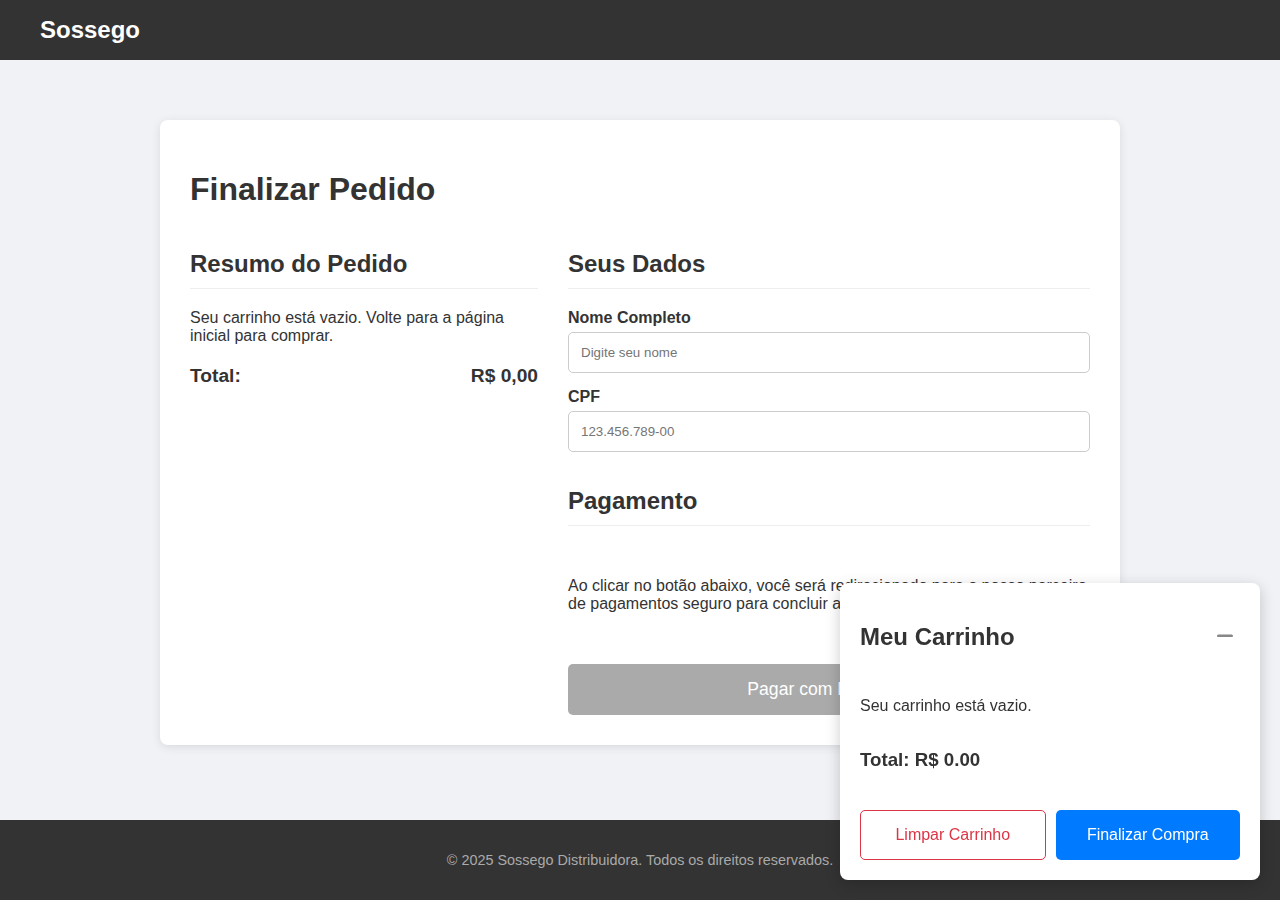
<file: checkout.html>
<!DOCTYPE html>
<html lang="pt-BR">

<head>
    <meta charset="UTF-8">
    <meta name="viewport" content="width=device-width, initial-scale=1.0">
    <title>Finalizar Compra - Sossego</title>
    <link rel="stylesheet" href="https://cdnjs.cloudflare.com/ajax/libs/font-awesome/6.5.2/css/all.min.css">
    <link rel="stylesheet" href="style.css">
    <link rel="stylesheet" href="checkout.css">
    <script src="https://widget.mercuryo.io/embed.js"></script>
</head>

<body>
    <header>
        <div class="header-container">
            <h1><a href="index.html" style="color:white; text-decoration:none;">Sossego</a></h1>
        </div>
    </header>

    <main>
        <div class="checkout-container">
            <h1>Finalizar Pedido</h1>
            <div class="checkout-layout">
                <div class="resumo-pedido">
                    <h2>Resumo do Pedido</h2>
                    <div id="lista-itens-resumo">
                        </div>
                    <div class="resumo-total">
                        <strong>Total:</strong>
                        <strong id="total-resumo">R$ 0,00</strong>
                    </div>
                </div>
                <div class="dados-pagamento">
                    <h2>Seus Dados</h2>
                    <form>
                        <label for="nome">Nome Completo</label>
                        <input type="text" id="nome" placeholder="Digite seu nome">

                        <label for="cpf">CPF</label>
                        <input type="text" id="cpf" placeholder="123.456.789-00">
                        
                        <h2>Pagamento</h2>
                        <p>Ao clicar no botão abaixo, você será redirecionado para o nosso parceiro de pagamentos seguro para concluir a compra.</p>
                        <button type="button" id="btn-pagar">Pagar com Mercuryo</button>
                    </form>
                </div>
            </div>
        </div>
    </main>

    <aside class="carrinho">
        <div class="carrinho-header">
            <h2>Meu Carrinho</h2>
            <button id="btn-minimizar-carrinho" aria-label="Minimizar Carrinho">
                <i class="fas fa-minus"></i>
            </button>
        </div>
        <div id="carrinho-itens">
            <p>Seu carrinho está vazio.</p>
        </div>
        <div class="carrinho-total">
            <h3>Total: <span id="total-carrinho">R$ 0,00</span></h3>
        </div>
        <div class="carrinho-botoes">
            <button id="btn-limpar-carrinho">Limpar Carrinho</button>
            <button id="btn-finalizar-compra">Finalizar Compra</button>
        </div>
    </aside>

    <footer>
        <div class="footer-container">
            <p>&copy; 2025 Sossego Distribuidora. Todos os direitos reservados.</p>
        </div>
    </footer>

    <div id="toast-container"></div>
    <script src="shared.js"></script>
    <script src="checkout.js"></script>
</body>

</html>
</file>
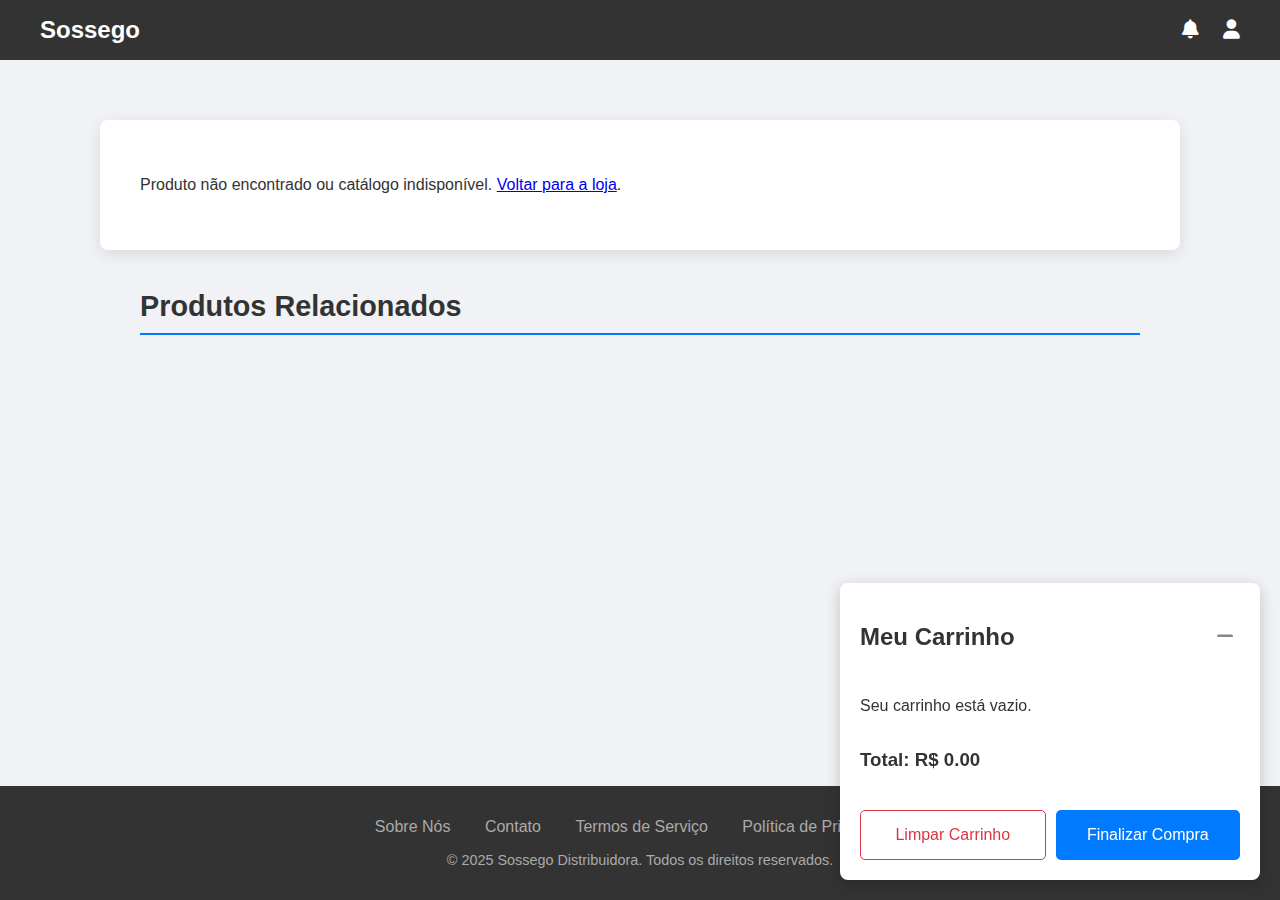
<file: produto.html>
<!DOCTYPE html>
<html lang="pt-BR">

<head>
    <meta charset="UTF-8">
    <meta name="viewport" content="width=device-width, initial-scale=1.0">
    <title>Detalhes do Produto - Sossego</title>
    <link rel="stylesheet" href="https://cdnjs.cloudflare.com/ajax/libs/font-awesome/6.5.2/css/all.min.css">
    <link rel="stylesheet" href="style.css">
    <link rel="stylesheet" href="produto.css">
</head>

<body>
    <header>
        <div class="header-container">
            <h1><a href="index.html" style="color:white; text-decoration:none;">Sossego</a></h1>
            <nav class="header-icons">
                <a href="#" aria-label="Notificações"><i class="fas fa-bell"></i></a>
                <a href="#" aria-label="Minha Conta"><i class="fas fa-user"></i></a>
            </nav>
        </div>
    </header>

    <main>
        <div id="detalhe-produto-container">
            <p>Carregando produto...</p>
        </div>

        <section id="produtos-relacionados">
            <h2>Produtos Relacionados</h2>
            <div class="produtos-container">
                </div>
        </section>
    </main>

    <aside class="carrinho">
        <div class="carrinho-header">
            <h2>Meu Carrinho</h2>
            <button id="btn-minimizar-carrinho" aria-label="Minimizar Carrinho">
                <i class="fas fa-minus"></i>
            </button>
        </div>
        <div id="carrinho-itens">
            <p>Seu carrinho está vazio.</p>
        </div>
        <div class="carrinho-total">
            <h3>Total: <span id="total-carrinho">R$ 0,00</span></h3>
        </div>
        <div class="carrinho-botoes">
            <button id="btn-limpar-carrinho">Limpar Carrinho</button>
            <button id="btn-finalizar-compra">Finalizar Compra</button>
        </div>
    </aside>

    <footer>
        <div class="footer-container">
            <nav class="footer-links">
                <a href="#">Sobre Nós</a>
                <a href="#">Contato</a>
                <a href="#">Termos de Serviço</a>
                <a href="#">Política de Privacidade</a>
            </nav>
            <p>&copy; 2025 Sossego Distribuidora. Todos os direitos reservados.</p>
        </div>
    </footer>

    <div id="toast-container"></div>
    <script src="shared.js"></script>
    <script src="produto.js"></script>
</body>

</html>
</file>
<file: style.css>
:root {
    --cor-primaria: #007bff;
    --cor-secundaria: #333;
    --cor-sucesso: #28a745;
    --cor-perigo: #dc3545;
    --cor-fundo: #f0f2f5;
    --cor-texto: #333;
    --cor-branca: #fff;
}

body {
    font-family: Arial, sans-serif;
    background-color: var(--cor-fundo);
    margin: 0;
    padding: 0;
    color: var(--cor-texto);
    display: flex;
    flex-direction: column;
    min-height: 100vh;
}

header {
    background-color: var(--cor-secundaria);
    color: var(--cor-branca);
    padding: 1rem 2rem;
    width: 100%;
    box-sizing: border-box;
}

.header-container {
    display: flex;
    justify-content: space-between;
    align-items: center;
    max-width: 1200px;
    margin: 0 auto;
}

.header-container h1 {
    margin: 0;
    font-size: 1.5rem;
}

.header-icons a {
    color: var(--cor-branca);
    font-size: 1.2rem;
    margin-left: 20px;
    text-decoration: none;
    transition: color 0.3s;
}

.header-icons a:hover {
    color: var(--cor-primaria);
}

/* --- FILTROS, BUSCA E ORDENAÇÃO (LAYOUT CORRIGIDO) --- */
.filtros-container {
    display: flex;
    flex-direction: column;
    gap: 15px;
    margin-bottom: 30px;
    padding: 20px;
    background-color: var(--cor-branca);
    border-radius: 8px;
    box-shadow: 0 2px 5px rgba(0, 0, 0, 0.05);
}

.filtros-top-row {
    display: flex;
    width: 100%;
    gap: 20px;
    align-items: center;
}

#input-busca {
    flex-grow: 1;
    padding: 12px 15px;
    font-size: 1rem;
    border: 1px solid #ddd;
    border-radius: 5px;
}

.ordenacao-container {
    display: flex;
    align-items: center;
    gap: 10px;
}

#seletor-ordenacao {
    padding: 12px;
    border: 1px solid #ddd;
    border-radius: 5px;
    min-width: 180px;
}

.botoes-filtro {
    width: 100%;
    text-align: left;
    padding-top: 10px;
    border-top: 1px solid #f0f0f0;
}

.botoes-filtro button {
    padding: 10px 15px;
    margin: 5px 5px 5px 0;
    font-size: 0.9rem;
    border: 1px solid #ddd;
    border-radius: 20px;
    background-color: transparent;
    cursor: pointer;
    transition: all 0.3s ease;
}

.botoes-filtro button:hover {
    background-color: #e9e9e9;
    border-color: #ccc;
}

.botoes-filtro button.ativo {
    background-color: var(--cor-primaria);
    color: var(--cor-branca);
    border-color: var(--cor-primaria);
}

main {
    width: 100%;
    max-width: 1200px;
    margin: 20px auto;
    padding: 0 20px;
    box-sizing: border-box;
    flex-grow: 1;
}

.categoria-titulo {
    font-size: 1.8rem;
    color: var(--cor-secundaria);
    border-bottom: 2px solid var(--cor-primaria);
    padding-bottom: 10px;
    margin-top: 40px;
    margin-bottom: 20px;
}

.produtos-container {
    display: grid;
    grid-template-columns: repeat(auto-fill, minmax(220px, 1fr));
    gap: 20px;
}

.produto-card {
    border: 1px solid #ddd;
    border-radius: 8px;
    padding: 15px;
    text-align: center;
    background-color: var(--cor-branca);
    box-shadow: 0 2px 5px rgba(0, 0, 0, 0.05);
    display: flex;
    flex-direction: column;
    transition: transform 0.2s, box-shadow 0.2s;
    position: relative;
}

.produto-card-link {
    text-decoration: none;
    color: inherit;
    display: flex;
    flex-direction: column;
    flex-grow: 1;
    cursor: pointer;
}

.produto-card:hover {
    transform: translateY(-5px);
    box-shadow: 0 4px 15px rgba(0, 0, 0, 0.1);
}

.produto-card img {
    max-width: 100%;
    height: 120px;
    object-fit: contain;
    margin-bottom: 10px;
}

.produto-card h3 {
    margin: 10px 0;
    font-size: 1rem;
    flex-grow: 1;
    display: flex;
    align-items: center;
    justify-content: center;
}

.produto-card .preco {
    font-size: 1.2rem;
    font-weight: bold;
    margin: 10px 0;
}

.card-botoes {
    display: flex;
    gap: 10px;
    margin-top: auto;
    padding-top: 10px;
}

.card-botoes .btn-adicionar {
    background-color: var(--cor-sucesso);
    color: var(--cor-branca);
    border: none;
    padding: 10px;
    border-radius: 5px;
    cursor: pointer;
    flex-grow: 1;
    font-weight: bold;
}

.card-botoes .btn-quick-view {
    background-color: #f0f0f0;
    border: 1px solid #ddd;
    padding: 10px;
    border-radius: 5px;
    cursor: pointer;
}

/* --- ESTILOS COMPARTILHADOS (Detalhe/Modal) --- */
.produto-imagem-grande {
    flex: 1;
    min-width: 300px;
    text-align: center;
}

.produto-imagem-grande img {
    width: 100%;
    max-width: 350px;
    height: auto;
    border-radius: 8px;
    border: 1px solid #eee;
}

.produto-info {
    flex: 1.5;
    min-width: 300px;
    display: flex;
    flex-direction: column;
}

.produto-info .categoria {
    font-size: 0.9rem;
    color: #888;
    background-color: #f0f0f0;
    padding: 5px 10px;
    border-radius: 15px;
    align-self: flex-start;
    margin-bottom: 10px;
}

.produto-info h1 {
    font-size: 2.2rem;
    margin: 0 0 15px 0;
    color: var(--cor-secundaria);
}

.produto-info .preco {
    font-size: 2.5rem;
    font-weight: bold;
    color: var(--cor-primaria);
    margin-bottom: 20px;
}

.produto-info .descricao {
    font-size: 1rem;
    line-height: 1.6;
    color: #555;
    margin-bottom: 30px;
}

.produto-info .seletor-quantidade {
    display: flex;
    align-items: center;
    gap: 10px;
    margin-bottom: 20px;
}

.produto-info .seletor-quantidade button {
    width: 40px;
    height: 40px;
    font-size: 1.5rem;
    line-height: 1;
    border: 1px solid #ccc;
    background-color: #f7f7f7;
    cursor: pointer;
    border-radius: 5px;
}

.produto-info .seletor-quantidade input {
    width: 60px;
    height: 40px;
    text-align: center;
    font-size: 1.2rem;
    border: 1px solid #ccc;
    border-radius: 5px;
    -moz-appearance: textfield;
}

.produto-info .seletor-quantidade input::-webkit-outer-spin-button,
.produto-info .seletor-quantidade input::-webkit-inner-spin-button {
    -webkit-appearance: none;
    margin: 0;
}

#btn-adicionar-detalhe,
.modal-content #modal-btn-adicionar {
    padding: 15px;
    font-size: 1.1rem;
    font-weight: bold;
    background-color: var(--cor-sucesso);
    color: var(--cor-branca);
    border: none;
    border-radius: 5px;
    cursor: pointer;
    transition: background-color 0.3s;
}

#btn-adicionar-detalhe:hover,
.modal-content #modal-btn-adicionar:hover {
    background-color: #218838;
}

/* --- CARRINHO, FOOTER, TOAST --- */
.carrinho {
    position: fixed;
    bottom: 20px;
    right: 20px;
    width: 380px;
    background-color: var(--cor-branca);
    border-radius: 8px;
    padding: 20px;
    box-shadow: 0 4px 15px rgba(0, 0, 0, 0.2);
    z-index: 1000;
    max-height: 80vh;
    display: flex;
    flex-direction: column;
    transition: all 0.3s ease;
}

.carrinho-header {
    display: flex;
    justify-content: space-between;
    align-items: center;
    margin-bottom: 10px;
}

#btn-minimizar-carrinho {
    background: none;
    border: none;
    font-size: 1.2rem;
    cursor: pointer;
    color: #888;
}

#carrinho-itens {
    overflow-y: auto;
    flex-grow: 1;
}

.carrinho-item {
    display: flex;
    flex-direction: column;
    border-bottom: 1px solid #eee;
    padding: 10px 0;
    gap: 10px;
}

.carrinho-item .item-info {
    display: flex;
    justify-content: space-between;
    font-weight: bold;
}

.item-controle {
    display: flex;
    align-items: center;
    gap: 10px;
}

.item-controle span {
    min-width: 20px;
    text-align: center;
}

.btn-qtd {
    width: 25px;
    height: 25px;
    border: 1px solid #ccc;
    background-color: #f7f7f7;
    border-radius: 50%;
    cursor: pointer;
    font-weight: bold;
    display: flex;
    align-items: center;
    justify-content: center;
}

.btn-remover-item {
    background: none;
    border: none;
    color: var(--cor-perigo);
    font-size: 1rem;
    cursor: pointer;
    margin-left: auto;
}

.carrinho-botoes {
    display: flex;
    gap: 10px;
    margin-top: 20px;
}

#btn-limpar-carrinho {
    width: 100%;
    padding: 15px;
    background-color: var(--cor-branca);
    color: var(--cor-perigo);
    border: 1px solid var(--cor-perigo);
    border-radius: 5px;
    font-size: 16px;
    cursor: pointer;
    transition: all 0.3s;
}

#btn-limpar-carrinho:hover {
    background-color: var(--cor-perigo);
    color: var(--cor-branca);
}

.carrinho-botoes #btn-finalizar-compra {
    width: 100%;
    padding: 15px;
    background-color: var(--cor-primaria);
    color: var(--cor-branca);
    border: none;
    border-radius: 5px;
    font-size: 16px;
    cursor: pointer;
}

.carrinho.minimizado #carrinho-itens,
.carrinho.minimizado .carrinho-total,
.carrinho.minimizado .carrinho-botoes {
    display: none;
}

footer {
    background-color: var(--cor-secundaria);
    color: #aaa;
    text-align: center;
    padding: 2rem;
    width: 100%;
    box-sizing: border-box;
}

.footer-links {
    margin-bottom: 1rem;
}

.footer-links a {
    color: #aaa;
    text-decoration: none;
    margin: 0 15px;
    transition: color 0.3s;
}

.footer-links a:hover {
    color: var(--cor-branca);
}

footer p {
    margin: 0;
    font-size: 0.9rem;
}

#toast-container {
    position: fixed;
    top: 20px;
    right: 20px;
    z-index: 2000;
    display: flex;
    flex-direction: column;
    gap: 10px;
}

.toast {
    padding: 15px 20px;
    border-radius: 5px;
    color: var(--cor-branca);
    font-weight: bold;
    box-shadow: 0 4px 10px rgba(0, 0, 0, 0.1);
    opacity: 0;
    transform: translateX(100%);
    animation: slideIn 0.5s forwards, fadeOut 0.5s 3s forwards;
}

.toast.sucesso {
    background-color: var(--cor-sucesso);
}

.toast.erro {
    background-color: var(--cor-perigo);
}

@keyframes slideIn {
    to {
        opacity: 1;
        transform: translateX(0);
    }
}

@keyframes fadeOut {
    from {
        opacity: 1;
        transform: translateX(0);
    }

    to {
        opacity: 0;
        transform: translateX(100%);
    }
}

/* --- MODAL (QUICK VIEW) --- */
.modal-overlay {
    position: fixed;
    top: 0;
    left: 0;
    width: 100%;
    height: 100%;
    background-color: rgba(0, 0, 0, 0.6);
    z-index: 3000;
    display: none;
    justify-content: center;
    align-items: center;
    padding: 20px;
    box-sizing: border-box;
}

.modal-content {
    background-color: var(--cor-branca);
    border-radius: 8px;
    padding: 30px;
    max-width: 800px;
    width: 100%;
    max-height: 90vh;
    box-shadow: 0 5px 20px rgba(0, 0, 0, 0.3);
    position: relative;
    display: flex;
    gap: 30px;
    overflow-y: auto;
    flex-wrap: wrap;
}

.modal-close-btn {
    position: absolute;
    top: 15px;
    right: 15px;
    background: none;
    border: none;
    font-size: 1.8rem;
    cursor: pointer;
    color: #888;
}

.modal-content .descricao {
    font-size: 0.9rem;
    line-height: 1.5;
}

.modal-content a {
    color: var(--cor-primaria);
}

@media (max-width: 768px) {
    .header-container h1 {
        font-size: 1.2rem;
    }

    .carrinho {
        width: auto;
        left: 10px;
        right: 10px;
        bottom: 10px;
    }

    .filtros-top-row {
        flex-direction: column;
        align-items: stretch;
    }
}
</file>
<file: checkout.css>
.checkout-container {
    width: 100%;
    max-width: 900px;
    margin: 40px auto;
    background-color: var(--cor-branca);
    padding: 30px;
    border-radius: 8px;
    box-shadow: 0 2px 10px rgba(0, 0, 0, 0.1);
}

.checkout-layout {
    display: flex;
    gap: 30px;
    flex-wrap: wrap;
}

.resumo-pedido {
    flex: 1;
    min-width: 300px;
}

.dados-pagamento {
    flex: 1.5;
    min-width: 300px;
}

.resumo-pedido h2,
.dados-pagamento h2 {
    border-bottom: 1px solid #eee;
    padding-bottom: 10px;
    margin-bottom: 20px;
}

.item-resumo {
    display: flex;
    justify-content: space-between;
    padding: 10px 0;
    border-bottom: 1px solid #f0f0f0;
}

.item-resumo span:first-child {
    color: #555;
}

.resumo-total {
    display: flex;
    justify-content: space-between;
    margin-top: 20px;
    font-size: 1.2rem;
}

form {
    display: flex;
    flex-direction: column;
    gap: 15px;
}

form label {
    font-weight: bold;
    margin-bottom: -10px;
}

form input {
    padding: 12px;
    border: 1px solid #ccc;
    border-radius: 5px;
}

form button {
    padding: 15px;
    font-size: 1.1rem;
    background-color: var(--cor-sucesso);
    color: var(--cor-branca);
    border: none;
    border-radius: 5px;
    cursor: pointer;
    margin-top: 20px;
}
</file>
<file: produto.css>
/* Estilo para o container principal da página de produto */
#detalhe-produto-container {
    max-width: 1000px;
    margin: 40px auto;
    padding: 40px;
    background-color: var(--cor-branca);
    box-shadow: 0 4px 15px rgba(0, 0, 0, 0.1);
    border-radius: 8px;
    display: flex;
    gap: 40px;
    flex-wrap: wrap;
}

/* O resto dos estilos de detalhe do produto (.produto-info, etc.)
   agora estão no style.css para serem usados também pelo Modal.
   Este arquivo agora só cuida do layout maior da página. 
*/

/* Seção de produtos relacionados */
#produtos-relacionados {
    max-width: 1000px;
    margin: 40px auto;
    padding: 0 10px;
}

#produtos-relacionados h2 {
    font-size: 1.8rem;
    color: var(--cor-secundaria);
    border-bottom: 2px solid var(--cor-primaria);
    padding-bottom: 10px;
    margin-bottom: 20px;
}
</file>
